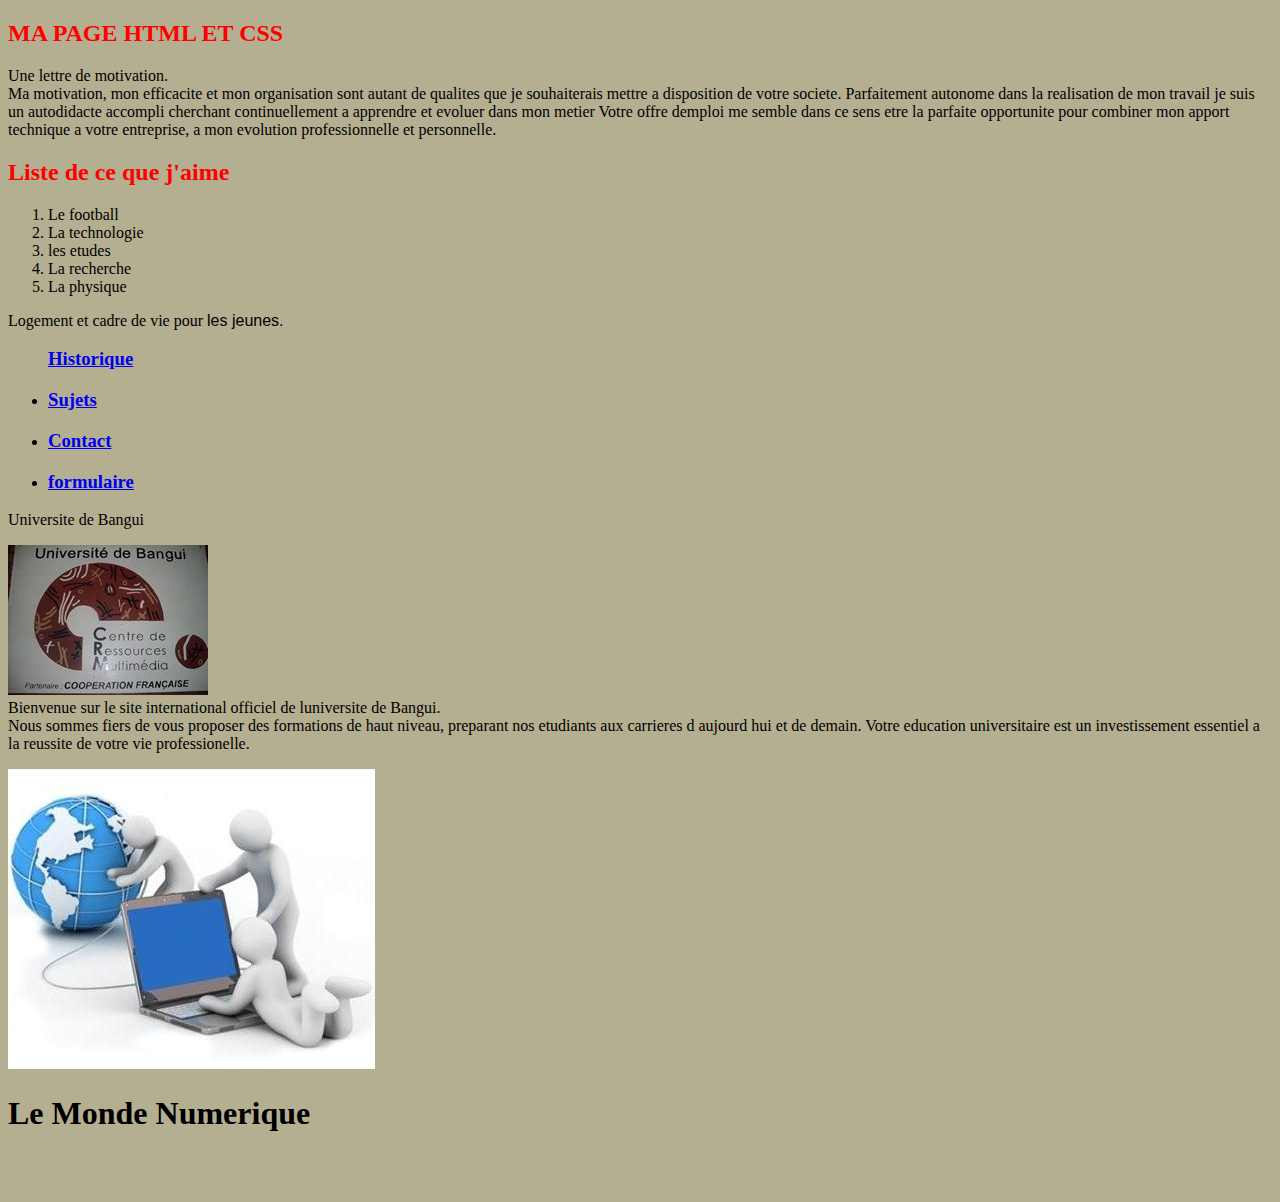
<file: Montreuil-Promo-5/bertranh/index.html>
<!DOCTYPE html>
<html>
<head>
	<title>mon exercice html</title>
	<link rel="stylesheet" href="style.css" />
</head>
<body>

<h2>MA PAGE HTML ET CSS</h2>
     <p>Une lettre de motivation.</br>
 Ma motivation, mon efficacite et mon organisation sont autant de qualites que je souhaiterais mettre a disposition de votre societe.
 Parfaitement autonome dans la realisation de mon travail je suis un autodidacte accompli cherchant continuellement a apprendre et evoluer dans mon metier
 Votre offre demploi me semble dans ce sens etre la parfaite opportunite pour combiner mon apport technique a votre entreprise, a mon evolution professionnelle et personnelle.
	</p>
<h2>Liste de ce que j'aime</h2>
<ol>
<li>Le football</li>
<li>La technologie</li>
<li>les etudes</li>
<li>La recherche</li>
<li> La physique</li>
</ol>
<p>Logement et cadre de vie pour <span style="font-family:Arial;">les jeunes.</span></p>
<ul>
     <a href="Historique"><h3>Historique</h3></a>
	<li><a href="Sujets"><h3>Sujets</h3></a></li>
	<li><a href="Contact"><h3>Contact</h3></a></li>
	<li><a href="formulaire"><h3>formulaire</h3></a></li>
</ul>
<p>Universite de Bangui</p>

<img src="image/univ.jpeg"></img>
	<br>Bienvenue sur le site international officiel de luniversite  de Bangui.</br>

Nous sommes fiers de vous proposer des formations de haut niveau, preparant nos etudiants aux carrieres d aujourd hui et de demain.

Votre education universitaire est un investissement essentiel a la reussite de votre vie professionelle.</br>
<P>
<img src="image/info.jpg"></img>
<h1> Le Monde Numerique<h1>
</p>



</body>
</html>
</file>
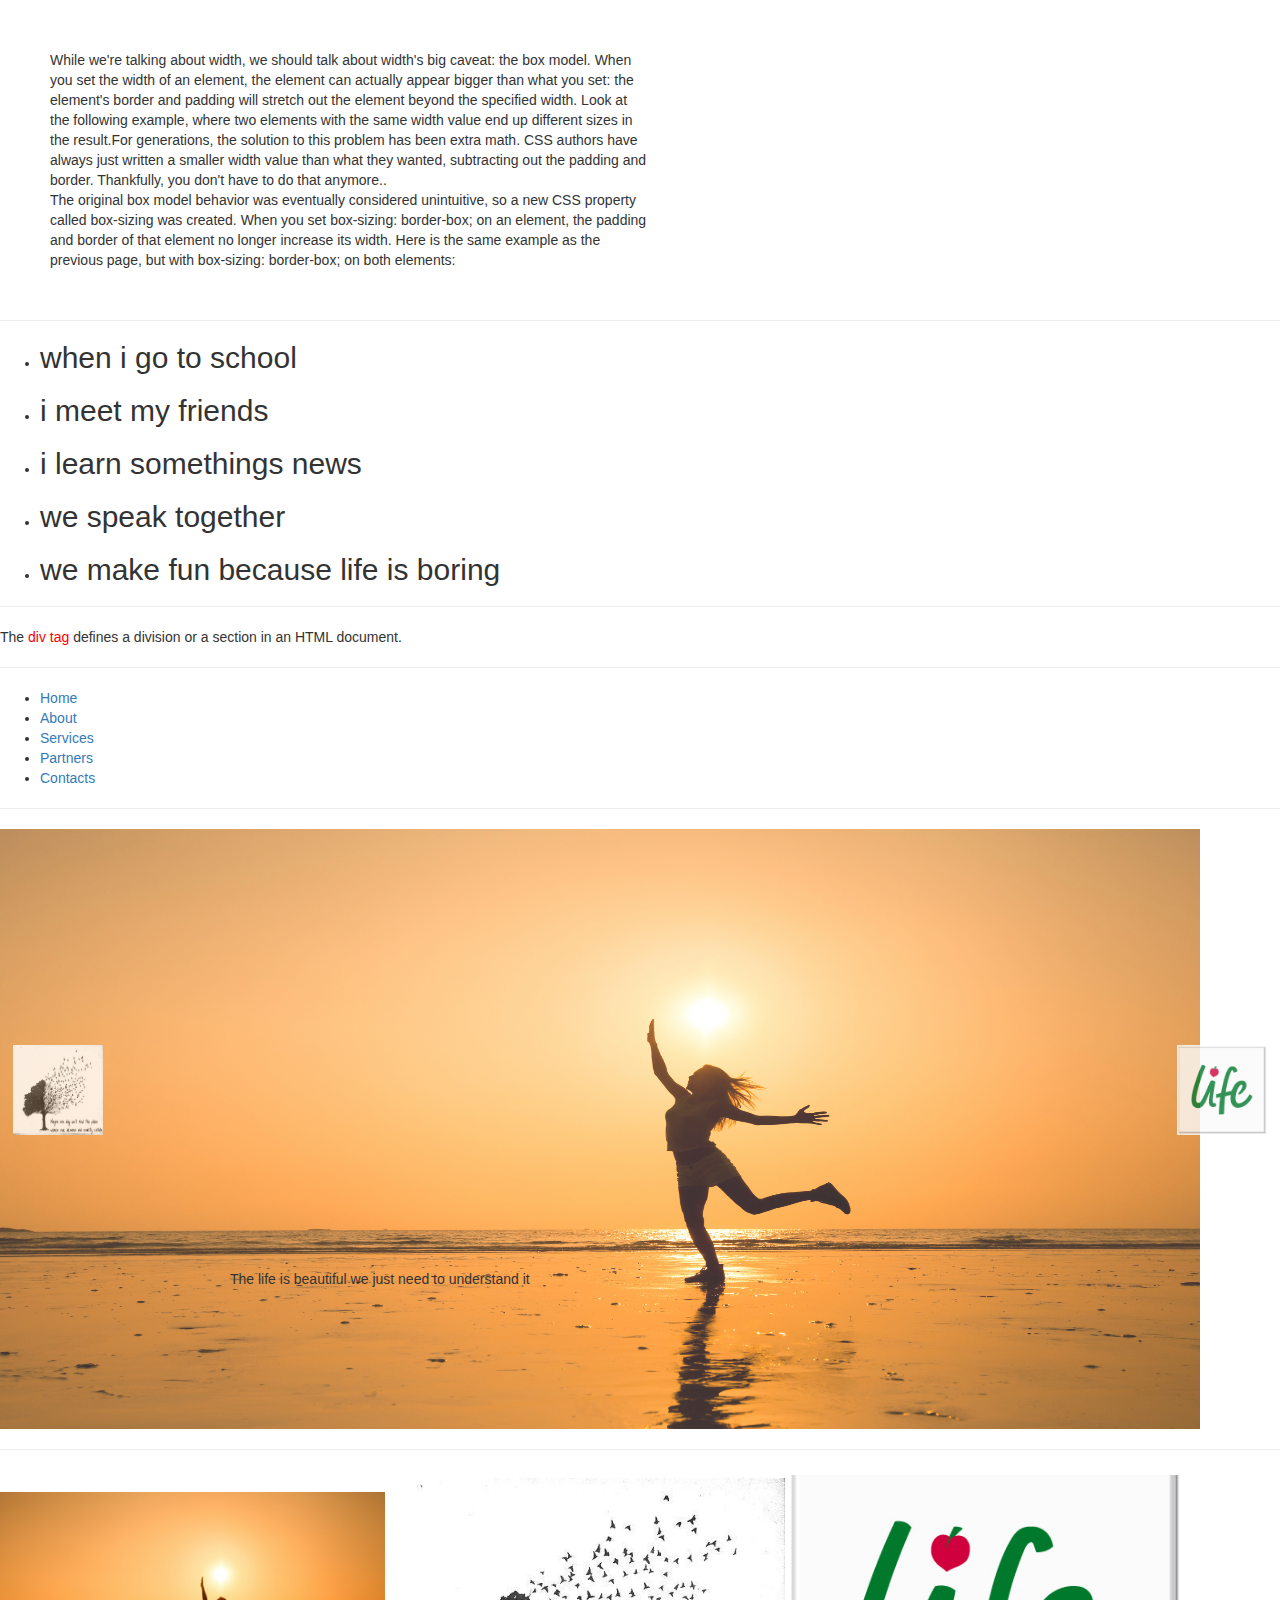
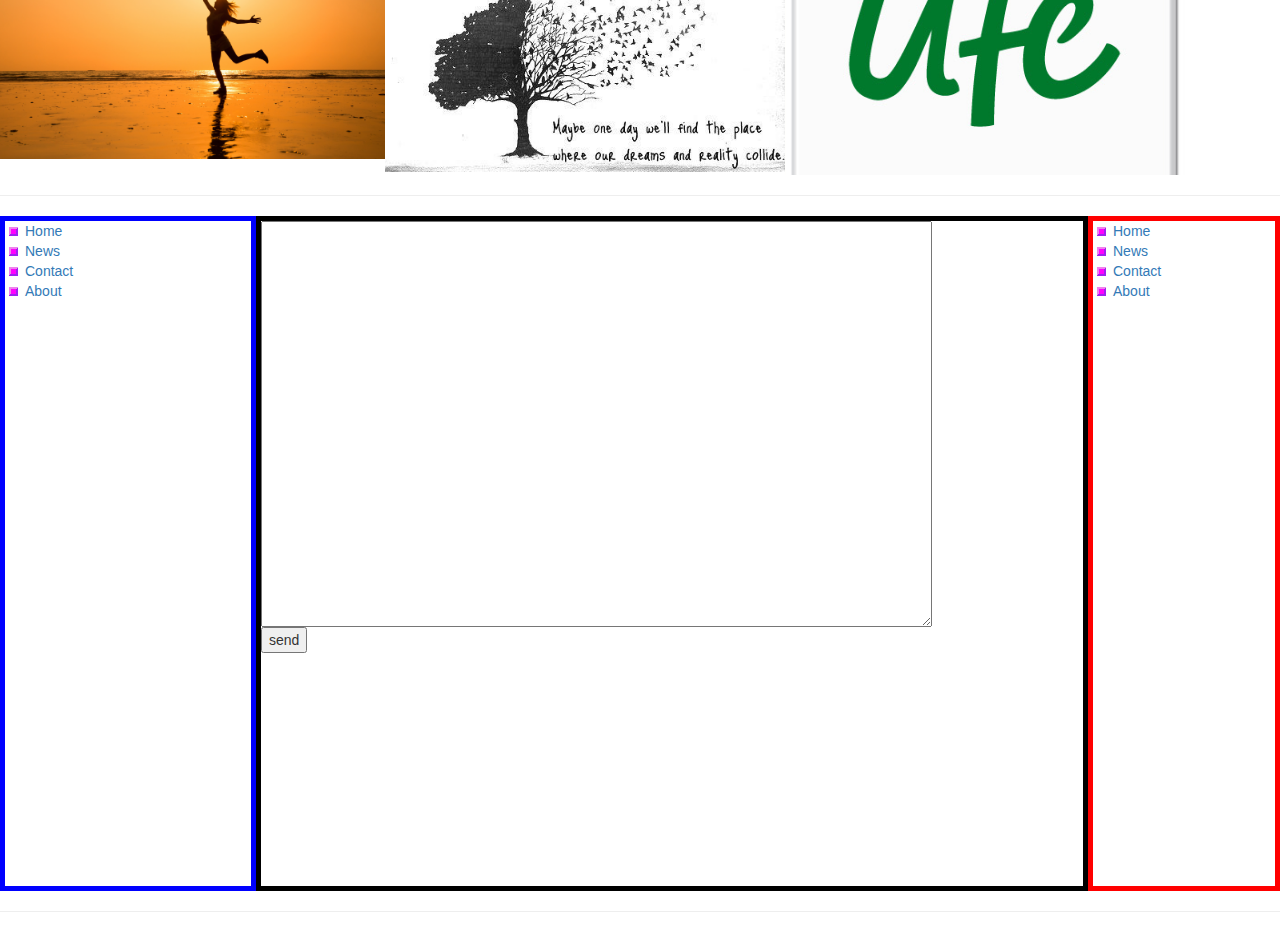
<file: Montreuil-Promo-5/suliman/testhtml.html>
<DOCTYPE <!DOCTYPE html>
<html>
<head>
	
	<title>new test from Perrine</title>
	<link rel="stylesheet" type="text/css" href="testcss1.css" />
  <link rel="stylesheet" type="text/css" href="bootstrap.min.css">
	  
</head>
<body>
<!-- Test 1 -->

  <p>
  	While we're talking about width, we should talk about width's big caveat: the box model. When you set the width of an element, the element can actually appear bigger than what you set: the element's border and padding will stretch out the element beyond the specified width. Look at the following example, where two elements with the same width value end up different sizes in the result.For generations, the solution to this problem has been extra math. CSS authors have always just written a smaller width value than what they wanted, subtracting out the padding and border. Thankfully, you don't have to do that anymore..<br/>The original box model behavior was eventually considered unintuitive, so a new CSS property called box-sizing was created. When you set box-sizing: border-box; on an element, the padding and border of that element no longer increase its width. Here is the same example as the previous page, but with box-sizing: border-box; on both elements:
  </p>

  <!-- Test 2 -->
  <hr>

  <ul>
     <li><h2>when i go to school </h2></li>
     <li><h2>i meet my friends</h2></li>
     <li><h2>i learn somethings news</h2></li>
     <li><h2>we speak together</h2></li>
     <li><h2>we make fun because life is boring</h2></li>
  </ul>
  
  <!-- Test 3 -->
  <hr>

  <div>
  	The <span style="color: red"> div tag </span>  defines a division or a section in an HTML document.
  </div>

  <!-- Test 4 -->
  <hr>

  <ul>
    <li><a href="#">Home</a></li>
    <li><a href="#">About</a></li>
    <li><a href="#">Services</a></li>
    <li><a href="#">Partners</a></li>
    <li><a href="#">Contacts</a></li>
  </ul>

  <!-- Test 5 -->
  <hr>

  <div class="PIC">
  <img src="life.jpg" width="1200" height="600"/>
  <div class="centered"> The life is beautiful we just need to understand it </div>
  <div class="picleft"> <img src="life1.jpg" width="90" height="90" /></div>
  <div class="picright"> <img src="life_.jpg" width="90" height="90" /></div>
  
  </div>

  <!-- Test 6 -->
  <hr>

  <div class="row">
  	<div class="col-lr-4 col1"> </div>
  	<div class="col-lr-4 col2"></div>
  	<div class="col-lr-4 col3"></div>
  	
  </div>

  <!-- Test 7 -->
  <hr>
  

 <div class="table">
 	<div class="left">
 		<ul class="ulpic">
  			 <li class="life"><a href="#">Home</a></li>
 			 <li class="life"><a href="#">News</a></li>
 			 <li class="life"><a href="#">Contact</a></li>
  			 <li class="life"><a href="#">About</a></li>
		</ul>
 	 </div>
 	<div class="center">
 		<textarea name="comment" id="comment" rows="20" cols="80"></textarea> </br> <!-- input text -->
 		<input type="submit" value="send"></input>
 	</div>
 	<div class="right"> 
 		<ul class="ulpic">
  			<li class="life"><a href="#home">Home</a></li>
  			<li class="life"><a href="#news">News</a></li>
  			<li class="life"><a href="#contact">Contact</a></li>
  			<li class="life"><a href="#about">About</a></li>
		</ul>
 	</div>
 </div>

<!-- Test 8 -->
  <hr>
  <div class="">
  	
  </div>

</body>
</html>
</file>
<file: Montreuil-Promo-5/bertranh/style.css>
h2 {color:red;
}
body {
  padding-bottom: 30px;
  color:#0000F;
  background-color:#B4AF91;
}
p.ex {
    height: 300px;
    width: 700px;
}
</file>
<file: Montreuil-Promo-5/suliman/testcss1.css>
p {
	height: 300px;
	width: 700px;
	margin: 20px auto;
	padding: 50px;
	border-width: 10px;
	position: relative;
}

img { 
    
    opacity: 0.8;
}

.centered {
	position: absolute;
	bottom: -389px;
	left: 230px;
	
}

.picleft {
	position: absolute;
	bottom: -235;
	left: 13;
}

.picright {
	position: absolute;
	bottom: -235;
	right: 13;
}

.inline {
	display: inline;
	z-index: -1;
	display:flex;
}
.row {
	display:inline-flex;
	width: 100% ;
	margin: 0 auto;
	padding-top: 5px;
	z-index: -1;

}

.col1 {
	
	background: url("life.jpg") center no-repeat ;
	background-size: 100%;
    width: 400px;
    height: 300px;
}
.col2 {
	background: url("life1.jpg") center no-repeat;
	background-size: 100%;
    width: 400px;
    height: 300px;
}
.col3 {
	background: url("life_.jpg") center no-repeat;
	background-size: 100%;
    width: 400px;
    height: 300px;
}
.table
{
	display: table;
	margin: 10px auto;
	overflow: hidden;
	width: 80% ;
	height: 75% ;
	padding-top: 0px;
	padding-bottom: 0px;
	}

.center {
	border: 5px solid black;
	width: 65%;
	height:100%;
	float: left;
}
.left {
	border: 5px solid blue;
	width: 20%;
	height:100%;
	float: left;
}
.right{
    border: 5px solid red;
	width: 15%;
	height:100%;
	float: left;
}
.ulpic {
	list-style-type: none;
	padding: 0;
	margin: 0;
}

.life {
	list-style-image: url("sqpurple.gif");
	margin-left: 20px;
}
</file>
